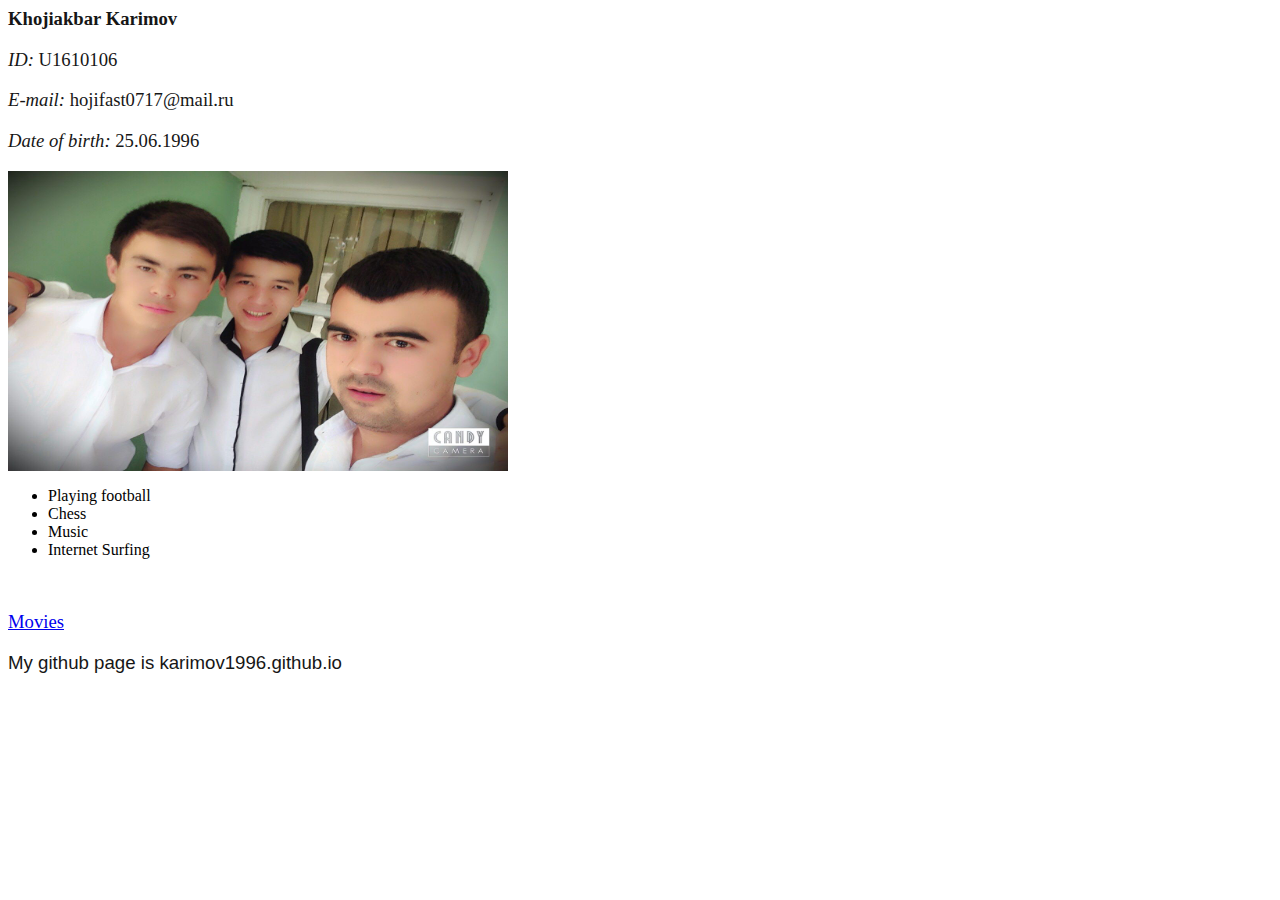
<file: index.html>
<html>
<head>
<title> Welcome my first web-site </title>
<link rel="stylesheet" type="text/css" href="style.css">
</head>
<body>
<h1>Khojiakbar Karimov</h1>
<p><i>ID: </i>U1610106 </p>
<p> <i>E-mail: </i>hojifast0717@mail.ru </p>
<p> <i>Date of birth: </i>25.06.1996</p>
<img src="friends.jpg" width="500" height="300">
<ul>
<li>Playing football</li>
<li>Chess</li>
<li>Music</li>
<li>Internet Surfing</li>
</ul>
<br>
<p>
<a href="movies.html">Movies</a>
<p class="m">My github page is karimov1996.github.io</p>

</p>
</body>
</html>
</file>
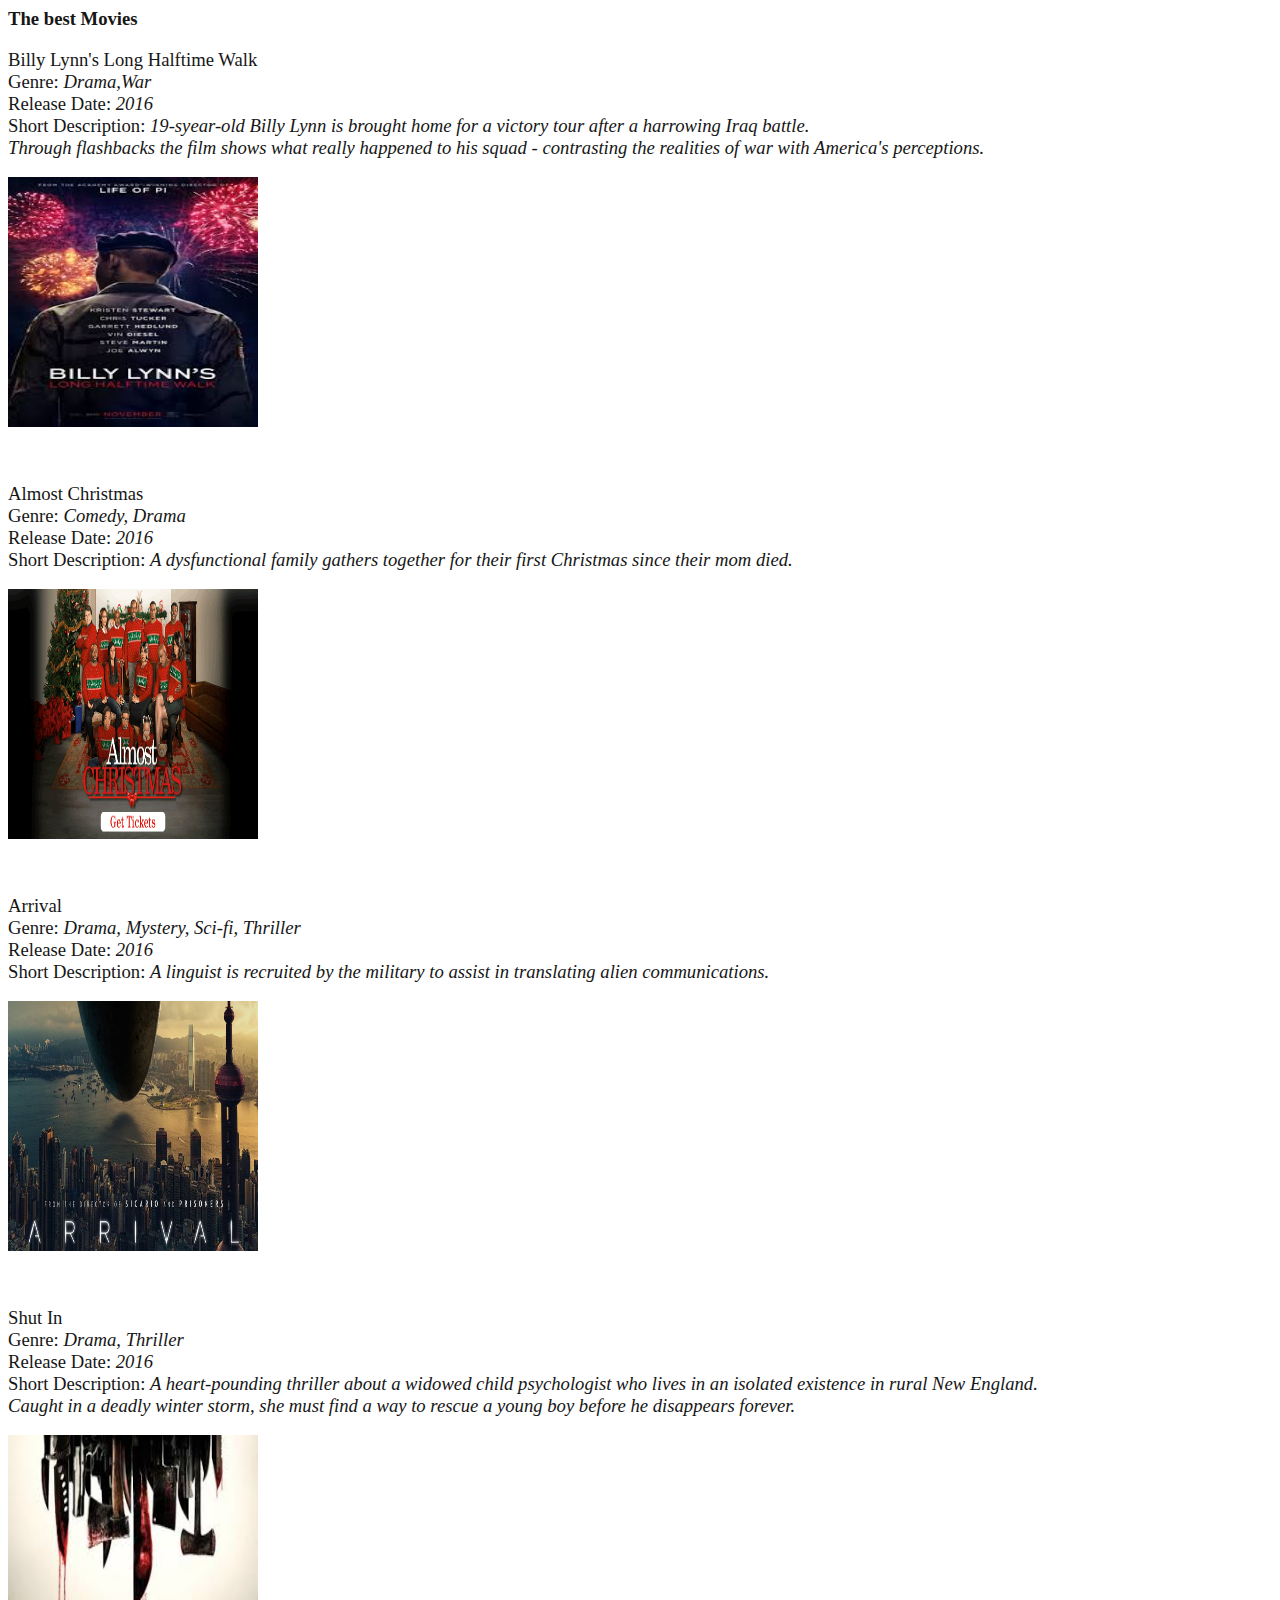
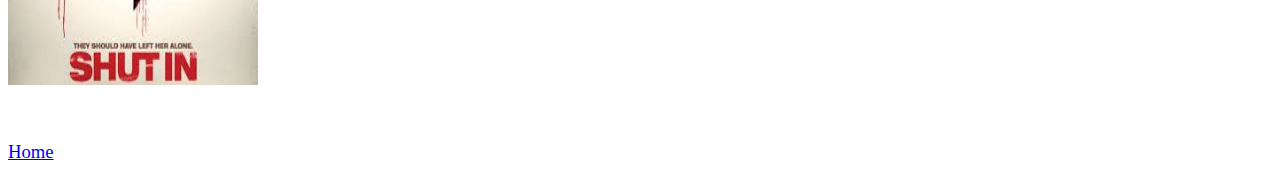
<file: movies.html>
<html>
<head>
<title> Movies </title>
<link rel="stylesheet" type="text/css" href="style.css">
</head>
<body>
<h1>The best Movies</h1>
<p>	Billy Lynn's Long Halftime Walk 
<br> Genre: <i>Drama,War</i>
<br> Release Date: <i>2016</i>
<br> Short Description: <i>19-syear-old Billy Lynn is brought home for a victory tour after a harrowing Iraq battle.</i> 
<br><i>Through flashbacks the film shows what really happened to his squad - contrasting the realities of war with America's perceptions.</i>
</p>
<p>
<a href="http://www.imdb.com/title/tt2513074/?ref_=inth_ov_tt"> <img src="Billy.jpg" width="250" height="250"></a>
</p>

<br>
<p> Almost Christmas 
<br> Genre: <i>Comedy, Drama</i>
<br> Release Date: <i>2016</i>
<br> Short Description: <i>A dysfunctional family gathers together for their first Christmas since their mom died.</i></p>
</p>
<p>
<a href="http://www.imdb.com/title/tt4649416/?ref_=inth_ov_tt"> <img src="almost_christmas.jpg"width="250" height="250"></a>
</p>
<br>

<p> Arrival 
<br> Genre: <i>Drama, Mystery, Sci-fi, Thriller</i>
<br> Release Date: <i>2016</i>
<br> Short Description: <i>A linguist is recruited by the military to assist in translating alien communications.</i></p>
</p>
<p>
<a href="http://www.imdb.com/title/tt2543164/?ref_=inth_ov_tt"> <img src="arrival.jpg"width="250" height="250"></a>
</p>
<br>

<p> Shut In
<br> Genre: <i>Drama, Thriller</i>
<br> Release Date: <i>2016</i>
<br> Short Description: <i>A heart-pounding thriller about a widowed child psychologist who lives in an isolated existence in rural New England. </i>
<br><i>Caught in a deadly winter storm, she must find a way to rescue a young boy before he disappears forever.</i></p>
</p>
<p>
<a href="http://www.imdb.com/title/tt2582500/?ref_=inth_ov_tt"> <img src="Shutin.jpg"width="250" height="250"></a>
</p>
<br>
<p>
<a href="index.html">Home</a>
</p>
</body> 
</html>
</file>
<file: style.css>
h1, p {
	font-family: magneto;
	font-size: 14pt;
	color: rgb(22,22,22);
	text-align: left;
}
p.m
{font-family:arial;}
</file>
